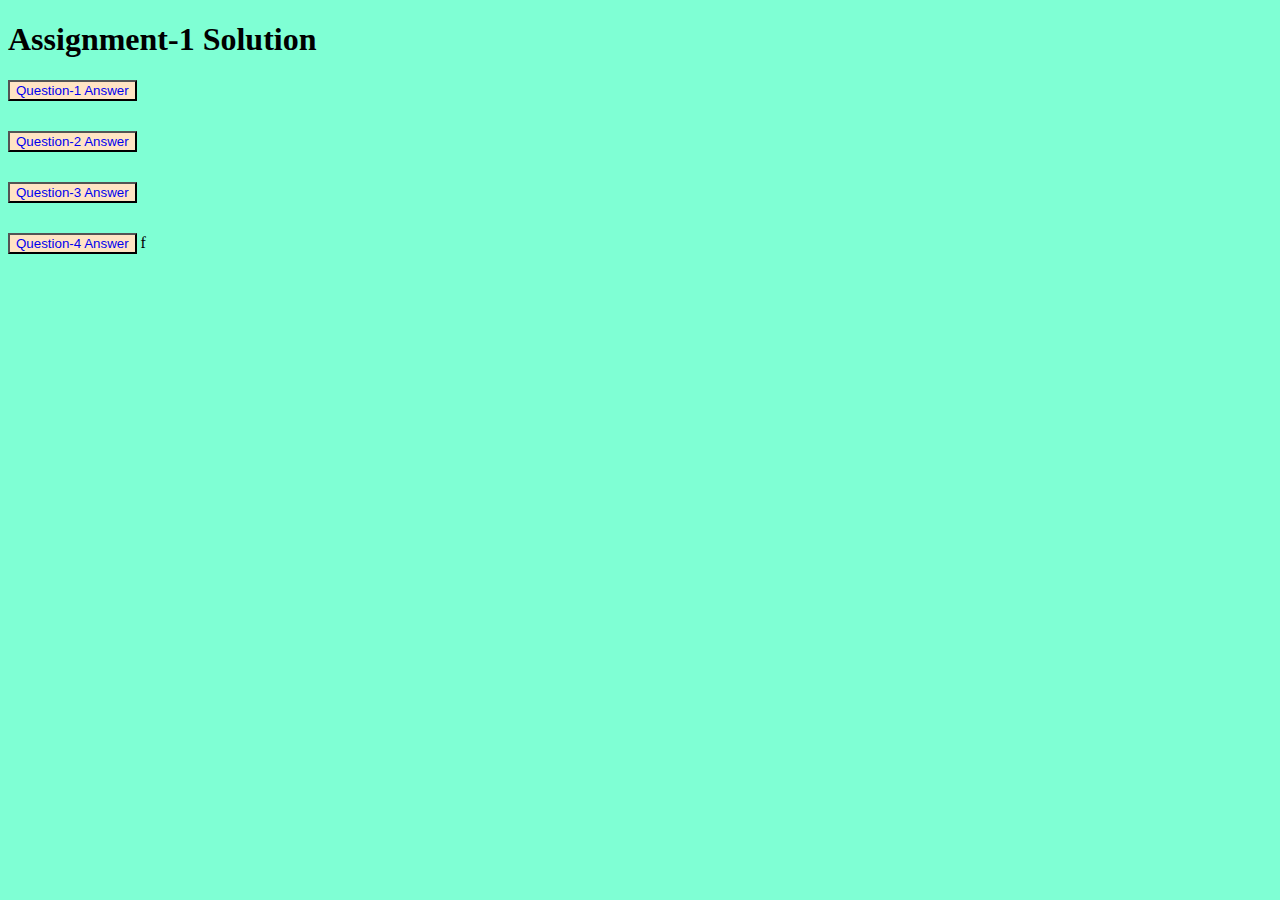
<file: index.html>
<!DOCTYPE html>
<html lang="en">
<head>
    <meta charset="UTF-8">
    <meta http-equiv="X-UA-Compatible" content="IE=edge">
    <meta name="viewport" content="width=device-width, initial-scale=1.0">
    <title>Assignment-1</title>
    <style>
        a{
        text-decoration: none;
        
        }
        button{
        background-color: bisque;
            margin-bottom: 30px;
        }
    </style>
</head>
<body style="background-color: aquamarine;">
    <h1 >Assignment-1 Solution</h1>
    <button><a href="./Answer-1/answer1.html" >Question-1 Answer</a></button><br>
    <button><a href="./Answer-2/answer2.html">Question-2 Answer</a></button> <br>
    <button><a href="./Answer-3/answer3.html">Question-3 Answer</a></button> <br>
    <button><a href="./Answer-4/answer4.html">Question-4 Answer</a></button>
</body>
</html>f
</file>
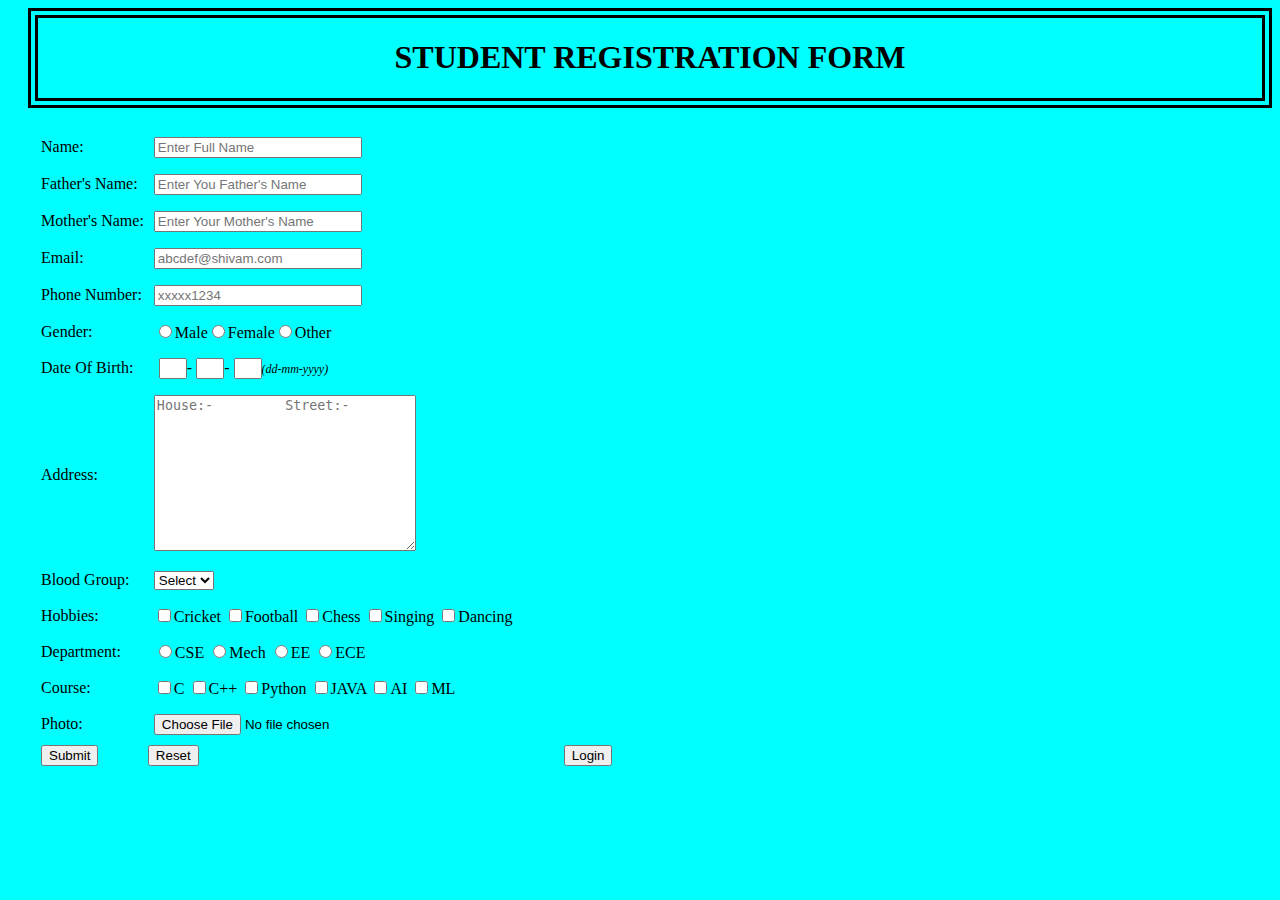
<file: Answer-1/answer1.html>
<!DOCTYPE html>
<html lang="en">
<head>
    <meta charset="UTF-8">
    <meta http-equiv="X-UA-Compatible" content="IE=edge">
    <meta name="viewport" content="width=device-width, initial-scale=1.0">
    <title>Ragistration Form</title>
    <!-- Student Ragistration Form -->
    <style>
    .body1{
        background-color: aqua;
    }
    .head{
            
            border: black;
            border-width: 10px;
            border-style: double;
            margin-left: 20px;
          
    
    
        }
        .h1{
            text-align: center;
        }
        .tabl{
            margin-left: 30px;
            margin-top: 20px;
        }
        .sec {
        width: 400px;

        padding: 7px;

      }
      .inp{
          width: 200px;
          
      }

    </style>
</head>
<body class="body1">
    <form action="">
    <div class="head">
        <h1 class="h1">STUDENT REGISTRATION FORM</h1>
    </div>
    <table class="tabl">
        <tr>
            <td>Name:</td>
            <td class="sec"><input type="text" placeholder="Enter Full Name" style="width: 200px;"></td>
        </tr>
        <tr>
            <td>Father's Name:</td>
            <td class="sec"><input type="text" placeholder="Enter You Father's Name" class="inp"></td>

        </tr>
        <tr>
            <td>Mother's Name:</td>
            <td class="sec"><input type="text" placeholder="Enter Your Mother's Name" class="inp"></td>
        </tr>
        <tr>
            <td>Email:</td>
            <td class="sec"><input type="text" placeholder="abcdef@shivam.com" class="inp"></td>
        </tr>
        <tr>
            <td>Phone Number:</td>
            <td class="sec"><input type="text" placeholder="xxxxx1234" class="inp"></td>
        </tr>
        <tr>
            <td>Gender:</td>
            <td  class="sec">
                <input type="radio" ><label for="male">Male</label>
                <input type="radio" style="margin-left: 0px;"><label for="female">Female</label>
                <input type="radio" style="margin-left:0px;"><label for="other">Other</label>            
            </td>
        </tr>
        <tr>
            <td>Date Of Birth:</td>
            <td class="sec">
                <input type="text" style="width: 20px; margin-left: 5px;"><label for="bas">-</label>
                <input type="text" style="width:20px"><label for="bas1">-</label>
                <input type="text" style="width: 20px;"><label for="bas2"><i style="font-size: 12px;">(dd-mm-yyyy)</i></label>
            </td>
        </tr>
        <tr>
            <td>Address:</td>
            <td class="sec"><textarea name="address" id="20" cols="30" rows="10" placeholder="House:-         Street:-"></textarea></td>
        </tr>
        <tr>
            <td>Blood Group:</td>
            <td class="sec"><select name="blood">
                <option value="12">Select</option>
                <option value="1">O+</option>
                <option value="2">O-</option>
                <option value="3">A+</option>
                <option value="4">A-</option>
                <option value="5">B+</option>
                <option value="6">B-</option>


            </select></td>
        </tr>
        <tr>
            <td>Hobbies:</td>
            <td class="sec"><input type="checkbox"><label for="play">Cricket</label>
                <input type="checkbox"><label for="play1">Football</label>
                <input type="checkbox"><label for="play3">Chess</label>
                <input type="checkbox"><label for="sing">Singing</label>
                <input type="checkbox"><label for="danc">Dancing</label>
            </td>
        </tr>
        <tr>
            <td>Department:</td>
            <td class="sec">
                <input type="radio"><label for="B.tech">CSE</label>
                <input type="radio"><label for="B.tech">Mech</label>
                <input type="radio"><label for="B.tech">EE</label>
                <input type="radio"><label for="B.tech">ECE</label>
            </td>
        </tr>
        <tr>
            <td>
                Course:
            </td>
            <td class="sec">
                <input type="checkbox"><label for="tech">C</label>
                <input type="checkbox"><label for="tech1">C++</label>
                <input type="checkbox"><label for="tech2">Python</label>
                <input type="checkbox"><label for="tech3">JAVA</label>
                <input type="checkbox"><label for="tech4">AI</label>
                <input type="checkbox"><label for="tech5">ML</label>

            </td>
        </tr>
        <tr>
            <td>Photo:</td>
            <td class="sec"><input type="file" name="photo"></td>
        </tr>
        <tr>
            <td>
                <Button>Submit</Button>
            </td>
            <td>
                <button>Reset</button>
            </td>
            <td>
                <button>
                    Login
                </button>
            </td>
        </tr>
        
            
                
        


    </table>
    </form>
    
</body>
</html>
</file>
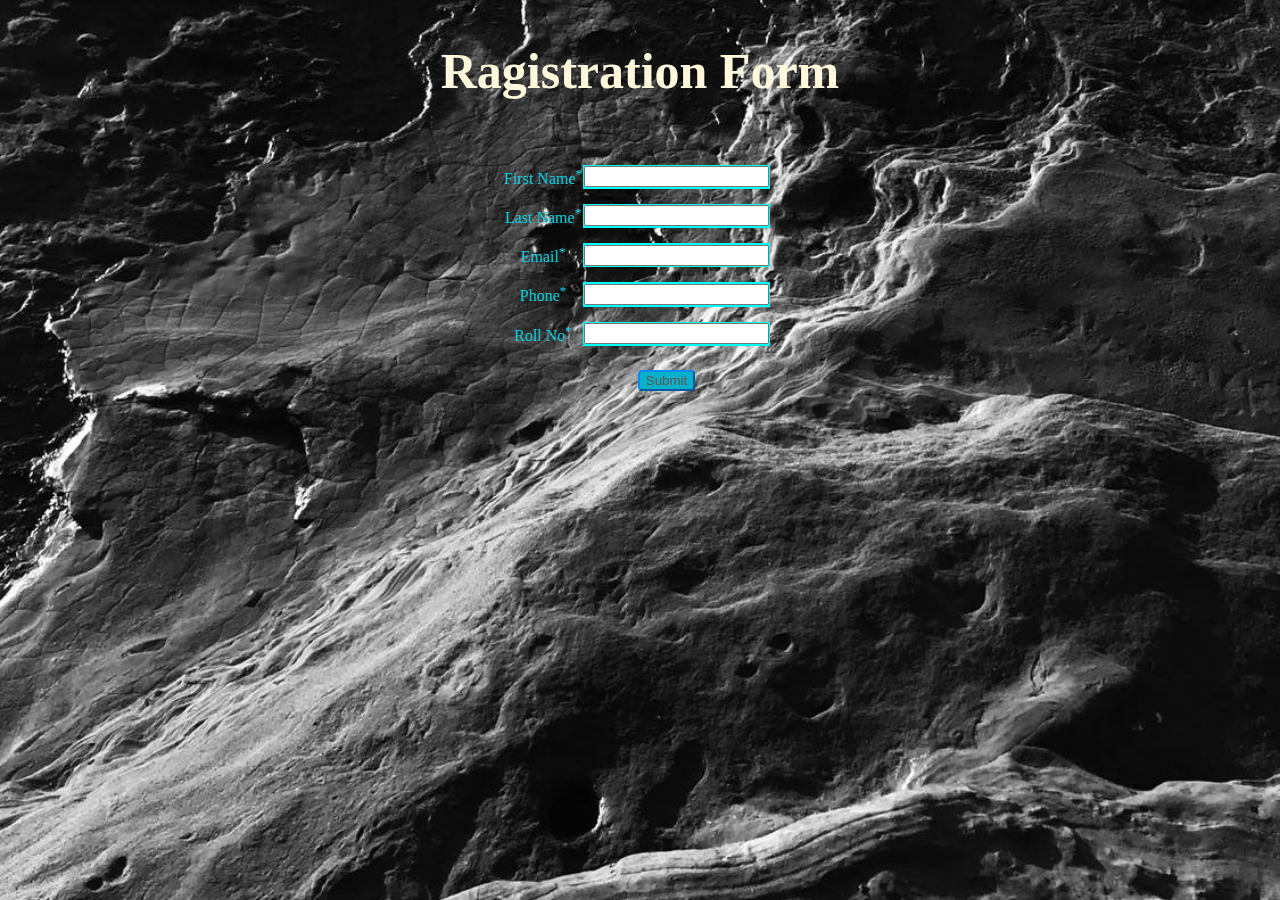
<file: Answer-2/answer2.html>
<!DOCTYPE html>
<html lang="en">
<head>
    <meta charset="UTF-8">
    <meta http-equiv="X-UA-Compatible" content="IE=edge">
    <meta name="viewport" content="width=device-width, initial-scale=1.0">
    <title>Form</title>
    <link rel="stylesheet" href="answer2.css">

</head>
<body class="body">
    <h1 class="head">Ragistration Form</h1>
  <div class="main">
        
    <form action="" class="form1">
        <table class="tab"> 
            <tr class="row">
                <td class="da">
                    First Name<sup>*</sup>
                </td>
                <td class="inpu">
                    <input type="text">
                </td>
            </tr>
            <tr class="row">
                <td class="da">
                    Last Name<sup>*</sup>
                </td>
                <td class="inpu">
                    <input type="text">
                </td>
            </tr>
            <tr class="row">
                <td class="da">
                    Email<sup>*</sup>
                </td>
                <td class="inpu">
                    <input type="text">
                </td>
            </tr>
            <tr class="row">
                <td class="da">
                    Phone<sup>*</sup>
                </td>
                <td class="inpu">
                    <input type="text">
                </td>
            </tr>
            <tr class="row">
                <td class="da">
                    Roll No<sup>*</sup>
                </td>
                <td class="inpu">
                    <input type="text">
                </td>

            </tr>

        </table>

        
               

               
     



    </form>
  </div>
  <button>Submit</button>
  
    

</body>
</html>
</file>
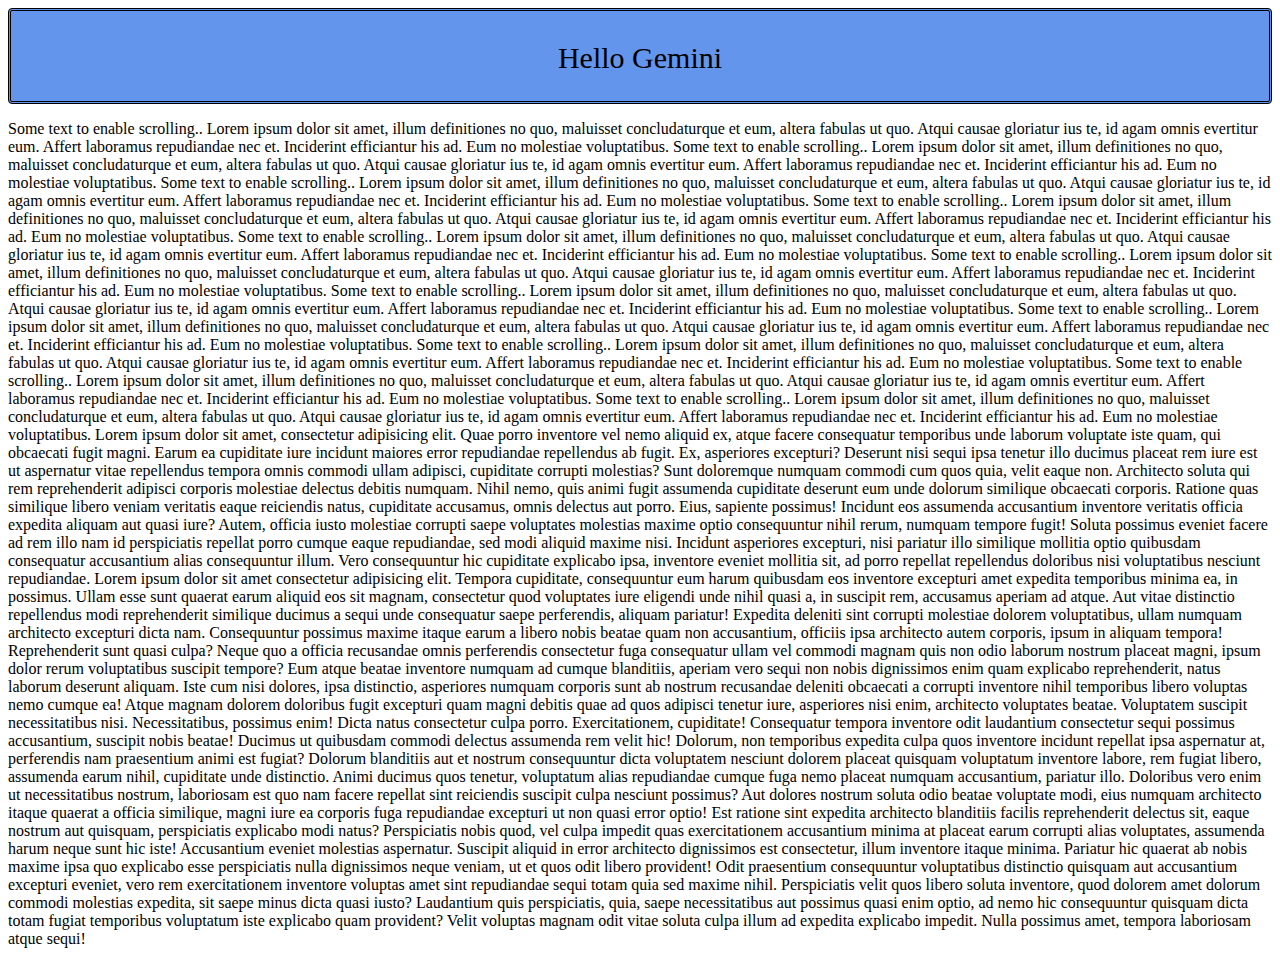
<file: Answer-3/answer3.html>
<!DOCTYPE html>
<html lang="en">
<head>
    <meta charset="UTF-8">
    <meta http-equiv="X-UA-Compatible" content="IE=edge">
    <meta name="viewport" content="width=device-width, initial-scale=1.0">
    <title>Answer-3</title>
    <style>
    .head{
        position: sticky;
        top: 0;
        background-color: cornflowerblue;
        height: 90px;
        
        text-align: center;
        border-radius: 4px;
        border-color: black;
        border-style: double;
       
     }
    .pa{
     
     font-size: 30px;
    }
    </style>
</head>
<body>
    <header class="head"><p class="pa">Hello Gemini</p></header>
    <p>Some text to enable scrolling.. Lorem ipsum dolor sit amet, illum definitiones no quo, maluisset concludaturque et eum, altera fabulas ut quo. Atqui causae gloriatur ius te, id agam omnis evertitur eum. Affert laboramus repudiandae nec et. Inciderint efficiantur his ad. Eum no molestiae voluptatibus.

        Some text to enable scrolling.. Lorem ipsum dolor sit amet, illum definitiones no quo, maluisset concludaturque et eum, altera fabulas ut quo. Atqui causae gloriatur ius te, id agam omnis evertitur eum. Affert laboramus repudiandae nec et. Inciderint efficiantur his ad. Eum no molestiae voluptatibus.
        
        Some text to enable scrolling.. Lorem ipsum dolor sit amet, illum definitiones no quo, maluisset concludaturque et eum, altera fabulas ut quo. Atqui causae gloriatur ius te, id agam omnis evertitur eum. Affert laboramus repudiandae nec et. Inciderint efficiantur his ad. Eum no molestiae voluptatibus.
        
        Some text to enable scrolling.. Lorem ipsum dolor sit amet, illum definitiones no quo, maluisset concludaturque et eum, altera fabulas ut quo. Atqui causae gloriatur ius te, id agam omnis evertitur eum. Affert laboramus repudiandae nec et. Inciderint efficiantur his ad. Eum no molestiae voluptatibus.
        
        Some text to enable scrolling.. Lorem ipsum dolor sit amet, illum definitiones no quo, maluisset concludaturque et eum, altera fabulas ut quo. Atqui causae gloriatur ius te, id agam omnis evertitur eum. Affert laboramus repudiandae nec et. Inciderint efficiantur his ad. Eum no molestiae voluptatibus.
        
        Some text to enable scrolling.. Lorem ipsum dolor sit amet, illum definitiones no quo, maluisset concludaturque et eum, altera fabulas ut quo. Atqui causae gloriatur ius te, id agam omnis evertitur eum. Affert laboramus repudiandae nec et. Inciderint efficiantur his ad. Eum no molestiae voluptatibus.
        
        Some text to enable scrolling.. Lorem ipsum dolor sit amet, illum definitiones no quo, maluisset concludaturque et eum, altera fabulas ut quo. Atqui causae gloriatur ius te, id agam omnis evertitur eum. Affert laboramus repudiandae nec et. Inciderint efficiantur his ad. Eum no molestiae voluptatibus.
        
        Some text to enable scrolling.. Lorem ipsum dolor sit amet, illum definitiones no quo, maluisset concludaturque et eum, altera fabulas ut quo. Atqui causae gloriatur ius te, id agam omnis evertitur eum. Affert laboramus repudiandae nec et. Inciderint efficiantur his ad. Eum no molestiae voluptatibus.
        
        Some text to enable scrolling.. Lorem ipsum dolor sit amet, illum definitiones no quo, maluisset concludaturque et eum, altera fabulas ut quo. Atqui causae gloriatur ius te, id agam omnis evertitur eum. Affert laboramus repudiandae nec et. Inciderint efficiantur his ad. Eum no molestiae voluptatibus.
        
        Some text to enable scrolling.. Lorem ipsum dolor sit amet, illum definitiones no quo, maluisset concludaturque et eum, altera fabulas ut quo. Atqui causae gloriatur ius te, id agam omnis evertitur eum. Affert laboramus repudiandae nec et. Inciderint efficiantur his ad. Eum no molestiae voluptatibus.
        
        Some text to enable scrolling.. Lorem ipsum dolor sit amet, illum definitiones no quo, maluisset concludaturque et eum, altera fabulas ut quo. Atqui causae gloriatur ius te, id agam omnis evertitur eum. Affert laboramus repudiandae nec et. Inciderint efficiantur his ad. Eum no molestiae voluptatibus.
    Lorem ipsum dolor sit amet, consectetur adipisicing elit. Quae porro inventore vel nemo aliquid ex, atque facere consequatur temporibus unde laborum voluptate iste quam, qui obcaecati fugit magni. Earum ea cupiditate iure incidunt maiores error repudiandae repellendus ab fugit. Ex, asperiores excepturi? Deserunt nisi sequi ipsa tenetur illo ducimus placeat rem iure est ut aspernatur vitae repellendus tempora omnis commodi ullam adipisci, cupiditate corrupti molestias? Sunt doloremque numquam commodi cum quos quia, velit eaque non. Architecto soluta qui rem reprehenderit adipisci corporis molestiae delectus debitis numquam. Nihil nemo, quis animi fugit assumenda cupiditate deserunt eum unde dolorum similique obcaecati corporis. Ratione quas similique libero veniam veritatis eaque reiciendis natus, cupiditate accusamus, omnis delectus aut porro. Eius, sapiente possimus! Incidunt eos assumenda accusantium inventore veritatis officia expedita aliquam aut quasi iure? Autem, officia iusto molestiae corrupti saepe voluptates molestias maxime optio consequuntur nihil rerum, numquam tempore fugit! Soluta possimus eveniet facere ad rem illo nam id perspiciatis repellat porro cumque eaque repudiandae, sed modi aliquid maxime nisi. Incidunt asperiores excepturi, nisi pariatur illo similique mollitia optio quibusdam consequatur accusantium alias consequuntur illum. Vero consequuntur hic cupiditate explicabo ipsa, inventore eveniet mollitia sit, ad porro repellat repellendus doloribus nisi voluptatibus nesciunt repudiandae.
Lorem ipsum dolor sit amet consectetur adipisicing elit. Tempora cupiditate, consequuntur eum harum quibusdam eos inventore excepturi amet expedita temporibus minima ea, in possimus. Ullam esse sunt quaerat earum aliquid eos sit magnam, consectetur quod voluptates iure eligendi unde nihil quasi a, in suscipit rem, accusamus aperiam ad atque. Aut vitae distinctio repellendus modi reprehenderit similique ducimus a sequi unde consequatur saepe perferendis, aliquam pariatur! Expedita deleniti sint corrupti molestiae dolorem voluptatibus, ullam numquam architecto excepturi dicta nam. Consequuntur possimus maxime itaque earum a libero nobis beatae quam non accusantium, officiis ipsa architecto autem corporis, ipsum in aliquam tempora! Reprehenderit sunt quasi culpa? Neque quo a officia recusandae omnis perferendis consectetur fuga consequatur ullam vel commodi magnam quis non odio laborum nostrum placeat magni, ipsum dolor rerum voluptatibus suscipit tempore? Eum atque beatae inventore numquam ad cumque blanditiis, aperiam vero sequi non nobis dignissimos enim quam explicabo reprehenderit, natus laborum deserunt aliquam. Iste cum nisi dolores, ipsa distinctio, asperiores numquam corporis sunt ab nostrum recusandae deleniti obcaecati a corrupti inventore nihil temporibus libero voluptas nemo cumque ea! Atque magnam dolorem doloribus fugit excepturi quam magni debitis quae ad quos adipisci tenetur iure, asperiores nisi enim, architecto voluptates beatae. Voluptatem suscipit necessitatibus nisi. Necessitatibus, possimus enim! Dicta natus consectetur culpa porro. Exercitationem, cupiditate! Consequatur tempora inventore odit laudantium consectetur sequi possimus accusantium, suscipit nobis beatae! Ducimus ut quibusdam commodi delectus assumenda rem velit hic! Dolorum, non temporibus expedita culpa quos inventore incidunt repellat ipsa aspernatur at, perferendis nam praesentium animi est fugiat? Dolorum blanditiis aut et nostrum consequuntur dicta voluptatem nesciunt dolorem placeat quisquam voluptatum inventore labore, rem fugiat libero, assumenda earum nihil, cupiditate unde distinctio. Animi ducimus quos tenetur, voluptatum alias repudiandae cumque fuga nemo placeat numquam accusantium, pariatur illo. Doloribus vero enim ut necessitatibus nostrum, laboriosam est quo nam facere repellat sint reiciendis suscipit culpa nesciunt possimus? Aut dolores nostrum soluta odio beatae voluptate modi, eius numquam architecto itaque quaerat a officia similique, magni iure ea corporis fuga repudiandae excepturi ut non quasi error optio! Est ratione sint expedita architecto blanditiis facilis reprehenderit delectus sit, eaque nostrum aut quisquam, perspiciatis explicabo modi natus? Perspiciatis nobis quod, vel culpa impedit quas exercitationem accusantium minima at placeat earum corrupti alias voluptates, assumenda harum neque sunt hic iste! Accusantium eveniet molestias aspernatur. Suscipit aliquid in error architecto dignissimos est consectetur, illum inventore itaque minima. Pariatur hic quaerat ab nobis maxime ipsa quo explicabo esse perspiciatis nulla dignissimos neque veniam, ut et quos odit libero provident! Odit praesentium consequuntur voluptatibus distinctio quisquam aut accusantium excepturi eveniet, vero rem exercitationem inventore voluptas amet sint repudiandae sequi totam quia sed maxime nihil. Perspiciatis velit quos libero soluta inventore, quod dolorem amet dolorum commodi molestias expedita, sit saepe minus dicta quasi iusto? Laudantium quis perspiciatis, quia, saepe necessitatibus aut possimus quasi enim optio, ad nemo hic consequuntur quisquam dicta totam fugiat temporibus voluptatum iste explicabo quam provident? Velit voluptas magnam odit vitae soluta culpa illum ad expedita explicabo impedit. Nulla possimus amet, tempora laboriosam atque sequi!</p>
</body>
</html>
</file>
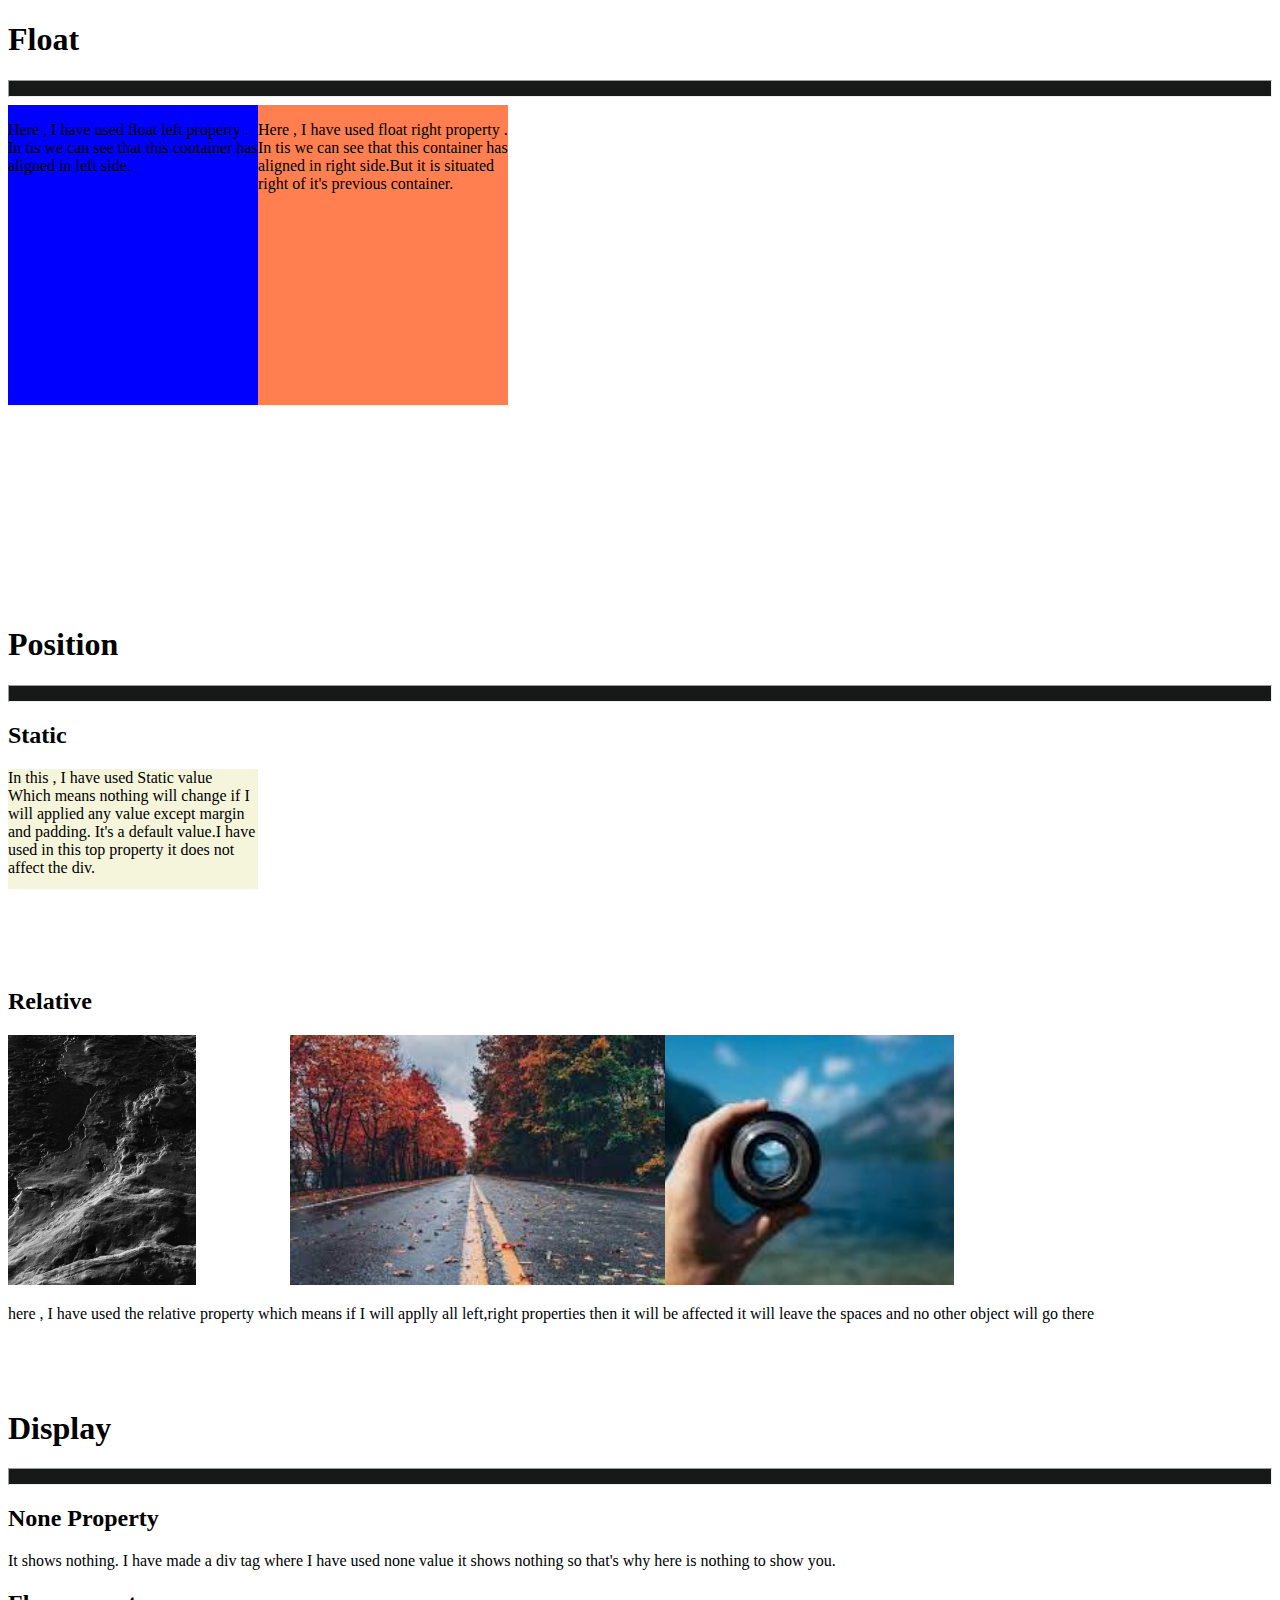
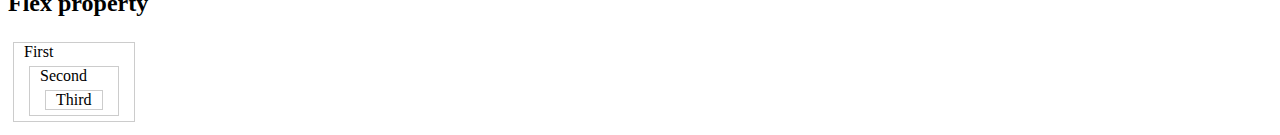
<file: Answer-4/answer4.html>
<!DOCTYPE html>
<html lang="en">
<head>
    <meta charset="UTF-8">
    <meta http-equiv="X-UA-Compatible" content="IE=edge">
    <meta name="viewport" content="width=device-width, initial-scale=1.0">
    <title>Answer-4</title>
    <link rel="stylesheet" href="./answer4.css">
</head>
<body>
    <h1>Float </h1><hr >
    <div class="main">
        <div id="first">
            <p>
                Here , I have used float left property . In tis we can see that this container has aligned in left side.
            </p>
          
        </div>

        <div id="second">
            <p>
                Here , I have used float right property . In tis we can see that this container has aligned in right side.But it is situated right of it's previous container.
            </p>
        </div>
        
    </div>
      <h1>Position </h1><hr >
      <h2>Static</h2>
      <div class="parent">
          
          <div class="child1">
                <p >
                    In this , I have used  Static value  Which means nothing will change if I will applied any value except margin and padding. It's a default value.I have used in this top property it does not affect the div.
                </p>

          </div>
          
      </div>
    <div class="parent1">
        <h2>
            Relative
        </h2>
        
            <img src="./back.jpeg" alt="no image">
            <img src="./background.jpg" alt="no image" id="pah">
            <img src="./isra.jpg" alt="no image" >
            <p>here , I have used the relative property which means if I will applly all left,right properties then it will be affected it will leave the spaces and no other object  will go there</p>
             
      </div>
    <h1>Display </h1>
    <hr>
    <h2>None Property</h2>
    <p>It shows nothing. I have made a div tag where I have used none value it shows nothing so that's why here is nothing to show you.</p>
    <div class="none1">
        <p>Something</p>

    </div>
   <h2>Flex property</h2>

<div class="flex1">    
    <div class="flexi">First<div>    
    <div class="flexi">Second<div>    
    <div class="flexi">Third<div>    
        
</div>



</body>
</html>
</file>
<file: Answer-2/answer2.css>
.body{
    background-color: rgb(24, 102, 211);
    align-content: center;
    background-image: url("./back.jpeg");
    background-repeat: no-repeat;
    background-position: center;
    background-size: cover;
    
}

.form1{
    text-align: center;
}
.head{
  text-align: center;
  margin-bottom: 50px;
  font-size: 50px;
  color: cornsilk;
}
.main{
    margin: auto 495px;
    height: 220px;
    width: 400px;

    
}
table{
    border-spacing: 0 15px;
}
button{
    margin: auto 630px;
    border-radius: 4px;
    color: rgb(92, 88, 92);
    background-color: rgb(9, 176, 202);
    border-color: rgb(11, 136, 245);
}
.inpu{
   
   
    background-color: aqua;
    border-color: aqua;
}
.da{
 color: rgb(12, 202, 219)
}
</file>
<file: Answer-4/answer4.css>
hr{
    height: 15px;
    background-color: rgb(23, 24, 24);
}
.main{
height: 500px;
width: 500px;
}
#first{
    float: left;
    width: 250px;
    background-color: blue;
    height: 300px;
}
#second{
    
    float: right;
    width: 250px;
    height: 300px;
    background-color: coral;
}
.parent{
    height: 200px;
    position: static;


    
}
.child1{
    background-color: beige;
height: 120px;
width: 250px;
}
.parent1{
    height: 400px;
    

}
.child2{
    position: relative;
  top: 20px;

}
img{
    height: 250px;

}
#pah{
    position: relative;
    left: 90px;
}

.flex1{
    display:flex;
    flex-direction: row;
}
.flexi{
    padding:0 10px;
    border: 1px solid #ccc;
    margin: 5px
}
.none1{
    display: none;
}
</file>
